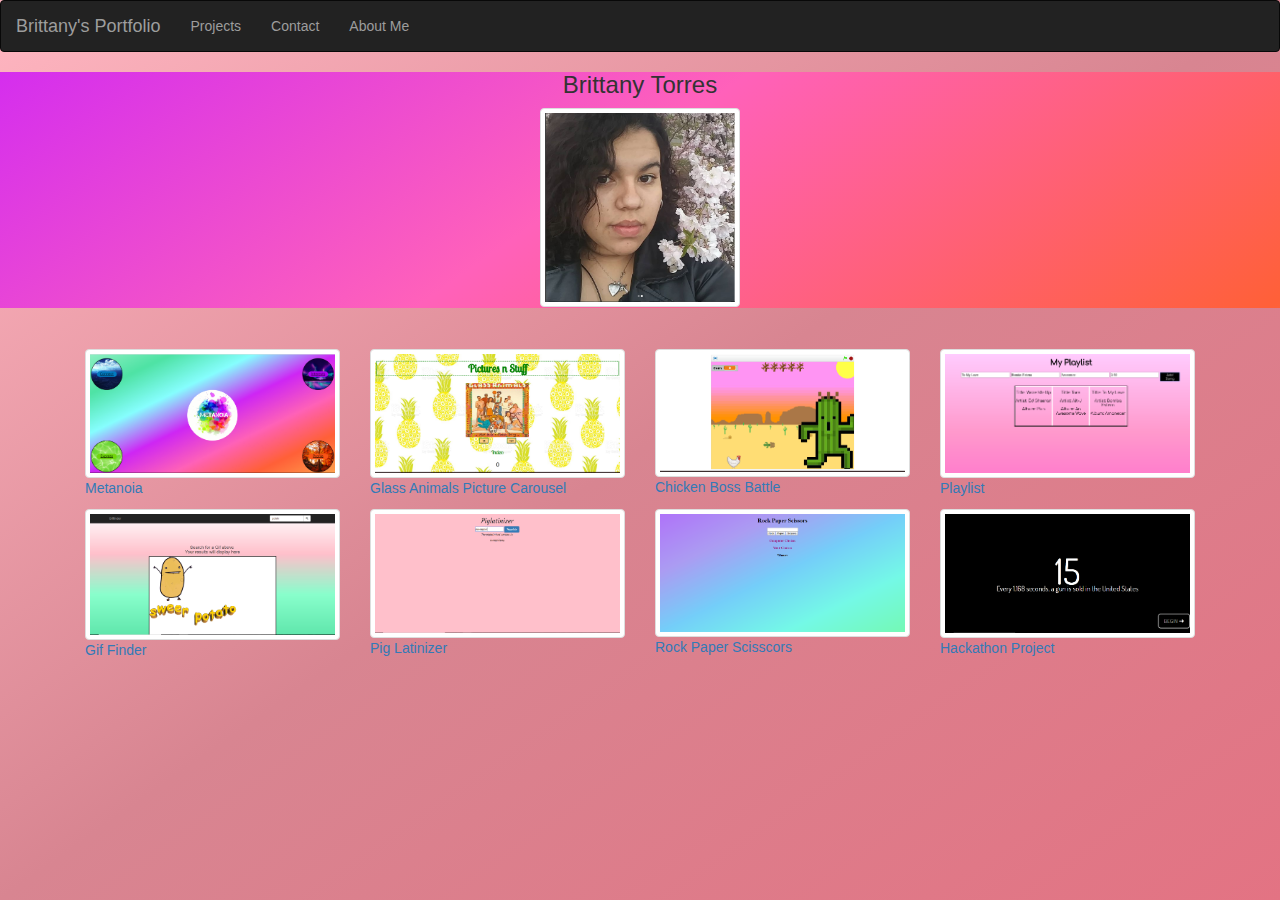
<file: index.html>
<!-- 
    Class 1:
        1.1 Wireframe your project
        1.2 Fork and clone the repo and set up your project workspace
    Class 2:  
        2.1 Link your files in the head of the docment Add a Nav Bar to your site - It should have three links (Portfolio, About, and Contact) 
        2.2 Add a div for each section. Within section add a contatiner div with the appropriate number of rows and columns
    Class 3:  
        3.1 Add thumbnails and other custom component (button, modal, font) using bootstrap Documentation 
        3.2 Add CSS and add your site to gh-pages 
-->

<!DOCTYPE html>

<head>
    <!--Title -->

    <!-- Your CSS  -->
    <link href="https://fonts.googleapis.com/css?family=Raleway" rel="stylesheet">
    <link rel="stylesheet" href="css/style.css" type="text/css">
    <!-- Bootstrap CSS  -->
    <link rel="stylesheet" href="https://maxcdn.bootstrapcdn.com/bootstrap/3.3.7/css/bootstrap.min.css" integrity="sha384-BVYiiSIFeK1dGmJRAkycuHAHRg32OmUcww7on3RYdg4Va+PmSTsz/K68vbdEjh4u" crossorigin="anonymous">
    <!-- Fontawesome CSS  -->

</head>

<body>
    <!-- Nav Bar -->
    <nav class="navbar navbar-inverse">
        <div class="container-fluid">
            <div class="navbar-header">
                <a class="navbar-brand" href="index.html">Brittany's Portfolio</a>
            </div>
            <ul class="nav navbar-nav">
                <li><a href="index.html">Projects</a></li>
                <li><a href="contact.html">Contact</a></li>
                <li><a href="aboutme.html">About Me</a></li>
            </ul>
        </div>
    </nav>
    <!-- Header -->
    <div id="top">
       <h3>Brittany Torres</h3>
        <div id="picture"><img class="img-thumbnail" src="images/profile.PNG">
        </div>

    </div>
    <!-- Portfolio Grid Section -->
    <div class="container">
        <div class="row">
            <div class="col-md-12"></div>
        </div>
        
        <br>
        <br>
        <div class="row"></div>
        <div class="col-md-3">
            <p><img class="img-thumbnail" src="images/Metanoia.png"><a href="https://codehs.com/editor/html/471464/413194/index.html">Metanoia</a></p>
        </div>
        <div class="col-md-3">
            <p><img class="img-thumbnail" src="images/GlassAnimals.png"><a href="https://popcode.org/?gist=d411397796d119c9c20c5acb08ed2210">Glass Animals Picture Carousel</a></p>
        </div>
        <div class="col-md-3">
            <p><img class="img-thumbnail" src="images/Chicken.png"><a href="https://scratch.mit.edu/projects/151433996/">Chicken Boss Battle</a></p>
        </div>
        <div class="col-md-3">
            <p><img class="img-thumbnail" src="images/playlist.png"><a href="https://preview.c9users.io/brittany1102/playlist/index.html?_c9_id=livepreview0&_c9_host=https://ide.c9.io">Playlist</a></p>
        </div>
    <div class="row">
        <div class="col-md-12"></div>
    </div>
    <div class="row"></div>
    <div class="col-md-3">
        <p><img class="img-thumbnail" src="images/giffinder.PNG"><a href="https://preview.c9users.io/brittany1102/giffinder/index.html?_c9_id=livepreview0&_c9_host=https://ide.c9.io">Gif Finder</a></p>
    </div>
    <div class="col-md-3">
        <p><img class="img-thumbnail" src="images/piglatin.PNG"><a href="https://preview.c9users.io/brittany1102/piglatinizer/index.html?_c9_id=livepreview0&_c9_host=https://ide.c9.io">Pig Latinizer</a></p>
    </div>
    <div class="col-md-3">
        <p><img class="img-thumbnail" src="images/rps.PNG"><a href="https://preview.c9users.io/brittany1102/rps/index.html?_c9_id=livepreview0&_c9_host=https://ide.c9.io">Rock Paper Scisscors</a></p>
    </div>
    <div class="col-md-3">
        <p><img class="img-thumbnail" src="images/enough.PNG"><a href="https://preview.c9users.io/monsi0412/enoughisenough/index.html?_c9_id=livepreview0&_c9_host=https://ide.c9.io">Hackathon Project</a></p>
    </div>
    </div>
    </div>
    </div>
    <!-- About Section -->


    <!-- Contact Section -->


    <!-- Footer -->


    <!-- Jquery Script -->
    <script src="https://ajax.googleapis.com/ajax/libs/jquery/1.12.4/jquery.min.js"></script>
    <!--Bootstrap Javascript -->
    <script src="https://maxcdn.bootstrapcdn.com/bootstrap/3.3.7/js/bootstrap.min.js" integrity="sha384-Tc5IQib027qvyjSMfHjOMaLkfuWVxZxUPnCJA7l2mCWNIpG9mGCD8wGNIcPD7Txa" crossorigin="anonymous"></script>

    <!-- Your Javascript -->

</body>

</html>
</file>
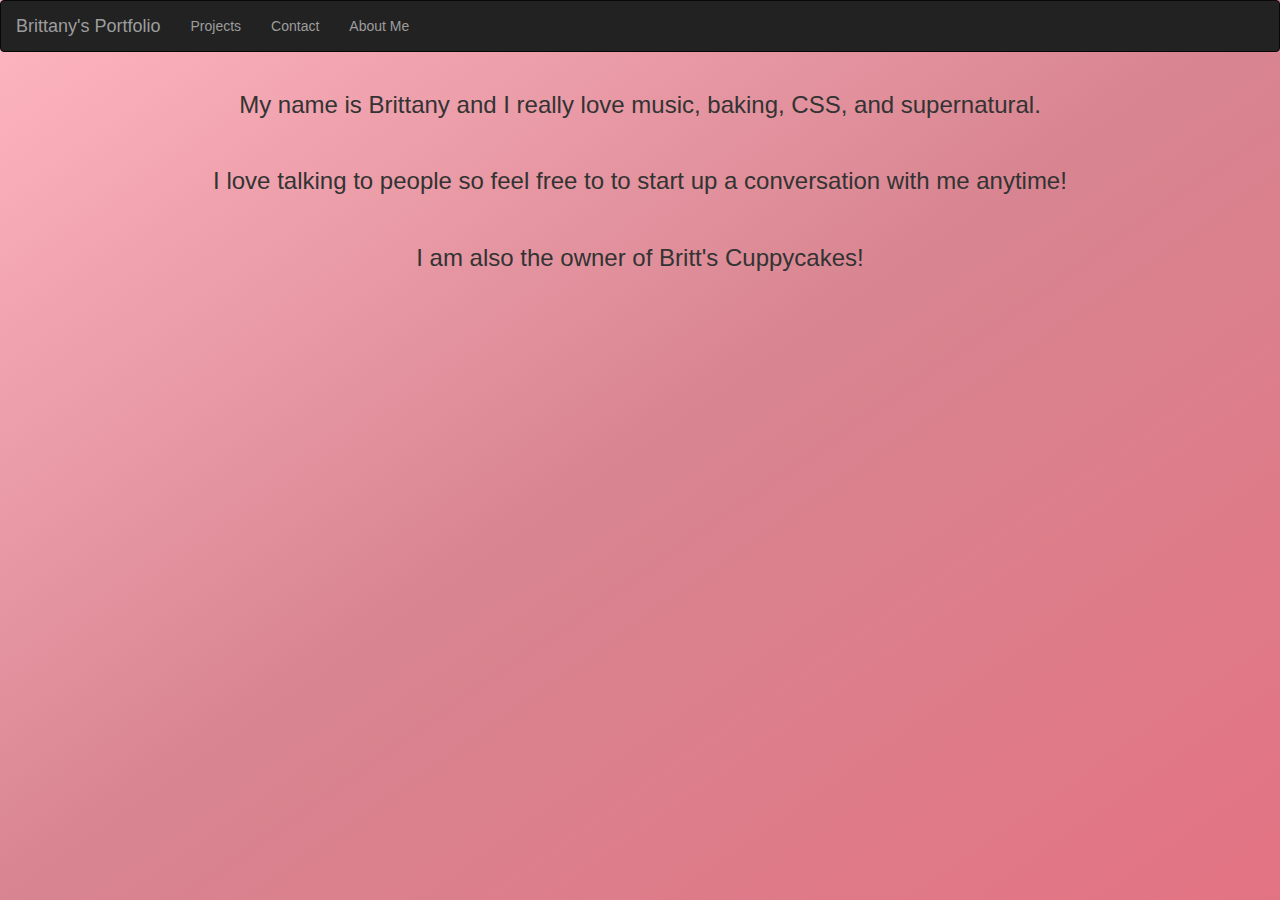
<file: aboutme.html>
<!DOCTYPE html>
<head>   
    <!--Title -->
    
    <!-- Your CSS  -->
    <link rel="stylesheet" href="css/style.css" type="text/css">
    <!-- Bootstrap CSS  -->
    <link rel="stylesheet" href="https://maxcdn.bootstrapcdn.com/bootstrap/3.3.7/css/bootstrap.min.css" integrity="sha384-BVYiiSIFeK1dGmJRAkycuHAHRg32OmUcww7on3RYdg4Va+PmSTsz/K68vbdEjh4u" crossorigin="anonymous">
    <!-- Fontawesome CSS  -->
    
</head>

<body>
    <!-- Nav Bar -->
    <nav class="navbar navbar-inverse">
  <div class="container-fluid">
    <div class="navbar-header">
      <a class="navbar-brand" href="index.html">Brittany's Portfolio</a>
    </div>
    <ul class="nav navbar-nav">
      <li><a href="index.html">Projects</a></li>
      <li><a href="contact.html">Contact</a></li>
      <li><a href="aboutme.html">About Me</a></li>
    </ul> 
  </div>
</nav>
    <!-- Header -->

    <!-- Portfolio Grid Section -->
     <div class="container">
        <div class="row">
            <div class="col-md-12"><h3>My name is Brittany and I really love music, baking, CSS, and supernatural. </h3>
            <br>
            <h3>I love talking to people so feel free to to start up a conversation with me anytime!</h3>
            <br>
            <h3>I am also the owner of Britt's Cuppycakes!</h3></div>
        </div>
        
    </div>

    <!-- About Section -->
   

    <!-- Contact Section -->


    <!-- Footer -->

    
    <!-- Jquery Script -->
    <script src="https://ajax.googleapis.com/ajax/libs/jquery/1.12.4/jquery.min.js"></script>
    <!--Bootstrap Javascript -->
    <script src="https://maxcdn.bootstrapcdn.com/bootstrap/3.3.7/js/bootstrap.min.js" integrity="sha384-Tc5IQib027qvyjSMfHjOMaLkfuWVxZxUPnCJA7l2mCWNIpG9mGCD8wGNIcPD7Txa" crossorigin="anonymous"></script>

    <!-- Your Javascript -->
    
</body>

</html>
</file>
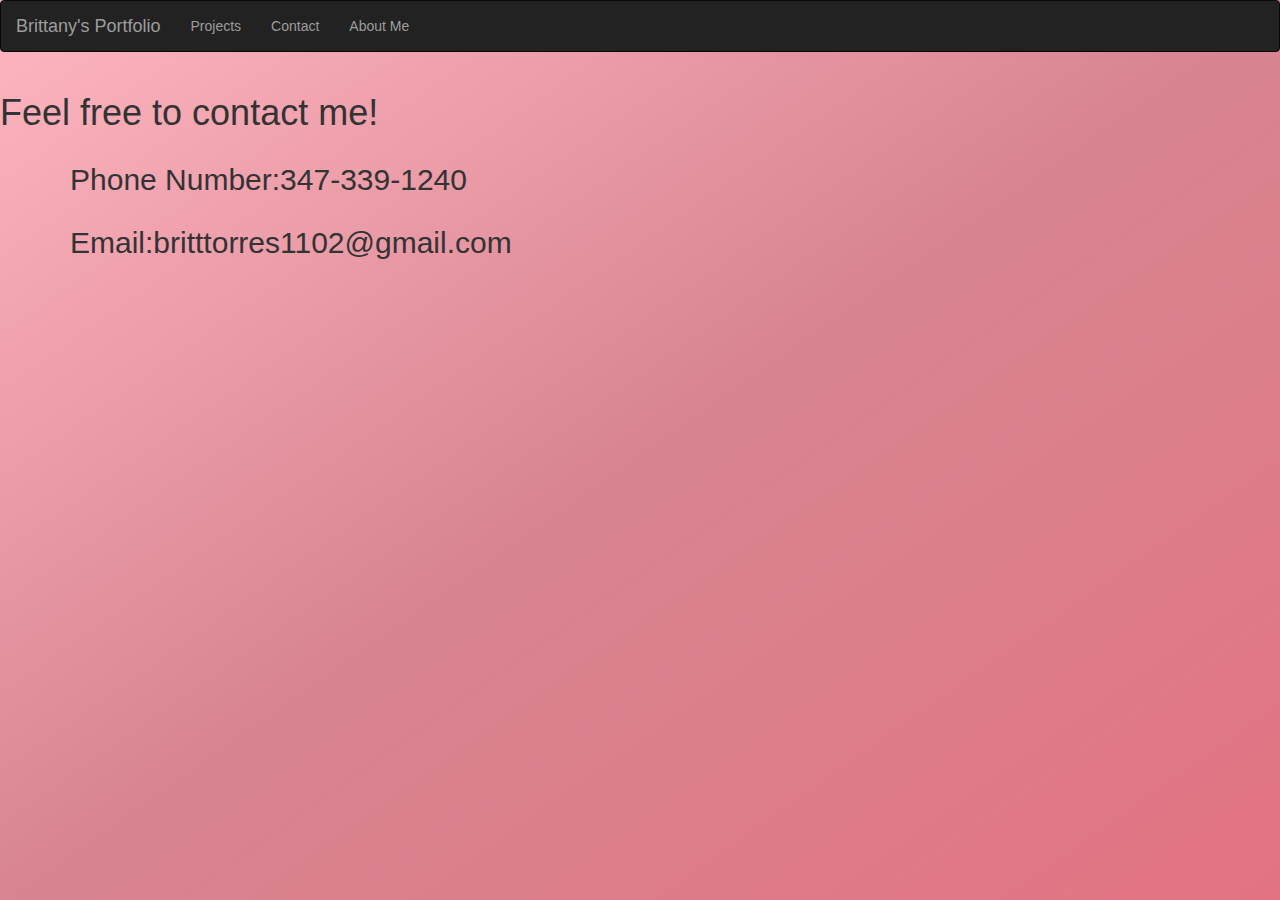
<file: contact.html>
<!DOCTYPE html>
<head>   
    <!--Title -->
    
    <!-- Your CSS  -->
    <link rel="stylesheet" href="css/style.css" type="text/css">
    <!-- Bootstrap CSS  -->
    <link rel="stylesheet" href="https://maxcdn.bootstrapcdn.com/bootstrap/3.3.7/css/bootstrap.min.css" integrity="sha384-BVYiiSIFeK1dGmJRAkycuHAHRg32OmUcww7on3RYdg4Va+PmSTsz/K68vbdEjh4u" crossorigin="anonymous">
    <!-- Fontawesome CSS  -->
    
</head>

<body>
    <!-- Nav Bar -->
    <nav class="navbar navbar-inverse">
  <div class="container-fluid">
    <div class="navbar-header">
      <a class="navbar-brand" href="index.html">Brittany's Portfolio</a>
    </div>
    <ul class="nav navbar-nav">
      <li><a href="index.html">Projects</a></li>
      <li><a href="contact.html">Contact</a></li>
      <li><a href="aboutme.html">About Me</a></li>
    </ul> 
  </div>
</nav>
    <!-- Header -->

    <!-- Portfolio Grid Section -->
     <div class="container">
        <div class="row">
            <div class="col-md-12"></div>
        </div>
    </div>

    <!-- About Section -->


    <!-- Contact Section -->
    <h1>Feel free to contact me!</h1>
     <div class="container">
             <div class="row"> 
                <div class="col-md-12"><h2>Phone Number:347-339-1240</h2></div>
            </div> 
            <div class="row"> 
                <div class="col-md-12"><h2>Email:britttorres1102@gmail.com</h2></div>
            </div>
            <div class="row">
            </div>
    <!-- Footer -->

    
    <!-- Jquery Script -->
    <script src="https://ajax.googleapis.com/ajax/libs/jquery/1.12.4/jquery.min.js"></script>
    <!--Bootstrap Javascript -->
    <script src="https://maxcdn.bootstrapcdn.com/bootstrap/3.3.7/js/bootstrap.min.js" integrity="sha384-Tc5IQib027qvyjSMfHjOMaLkfuWVxZxUPnCJA7l2mCWNIpG9mGCD8wGNIcPD7Txa" crossorigin="anonymous"></script>

    <!-- Your Javascript -->
    
</body>

</html>
</file>
<file: css/style.css>
body {
    background: linear-gradient(to bottom right, #FFB6C1, #d88591, #e37383);
    background-size: 100%;
    height: 100%;
    background-attachment: fixed;
    font-family: 'Raleway', sans-serif;
}

/* Nav Bar CSS */

/* Header CSS */

/* Section CSS */

/* About Section CSS */

#top {
    height: 300px;
    background: linear-gradient(to bottom right, #cf27f5, #ff61ba, #ff6038, #ffa04d);
    background-size: 100%;
    height: 100%;
    background-attachment: fixed;

}

h3 {
    text-align: center;
    
}

#picture {
    border-radius: 100px;
    height: 200px;
    width: 200px;
    margin: auto;
}

a {
    color: black;
}

/* Portfolio Item CSS */

.project {
    background-color: #f282ba;
    height: 75px;

}



/* Footer CSS */

/* Button CSS */
</file>
